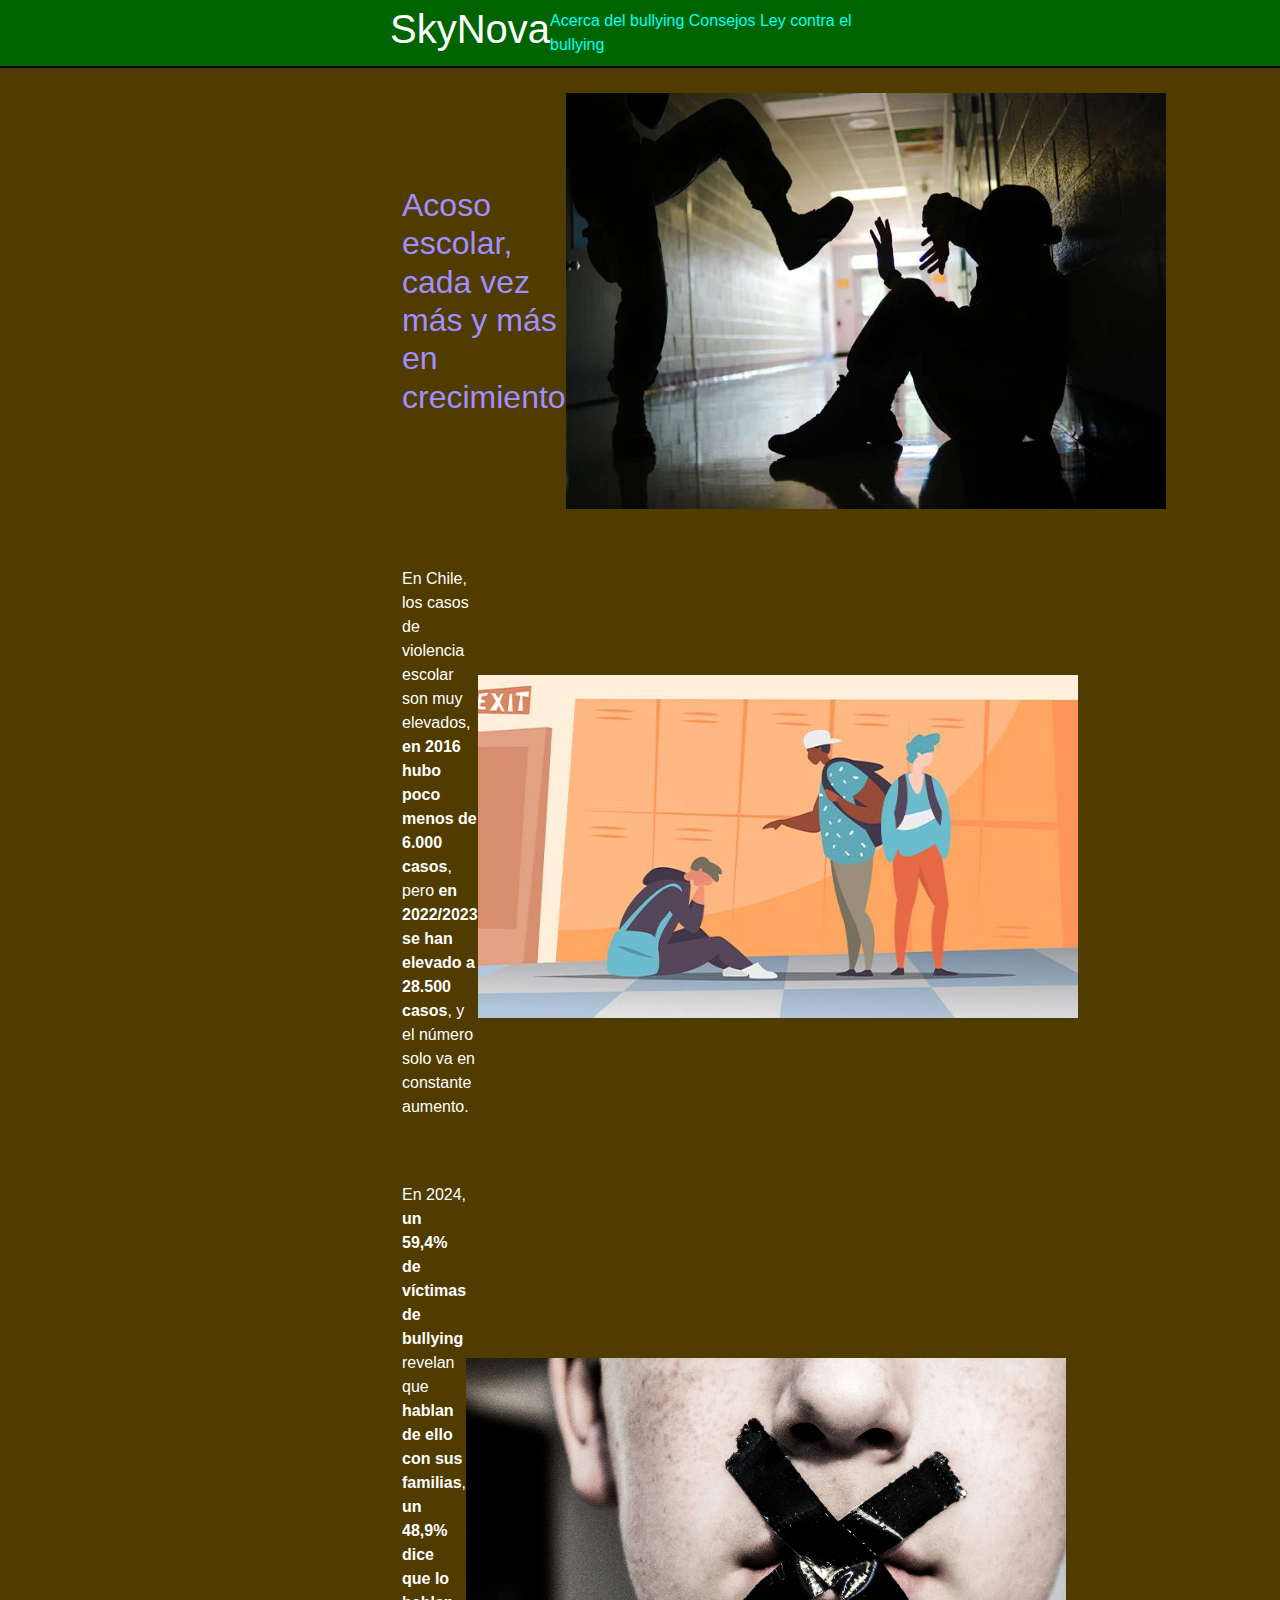
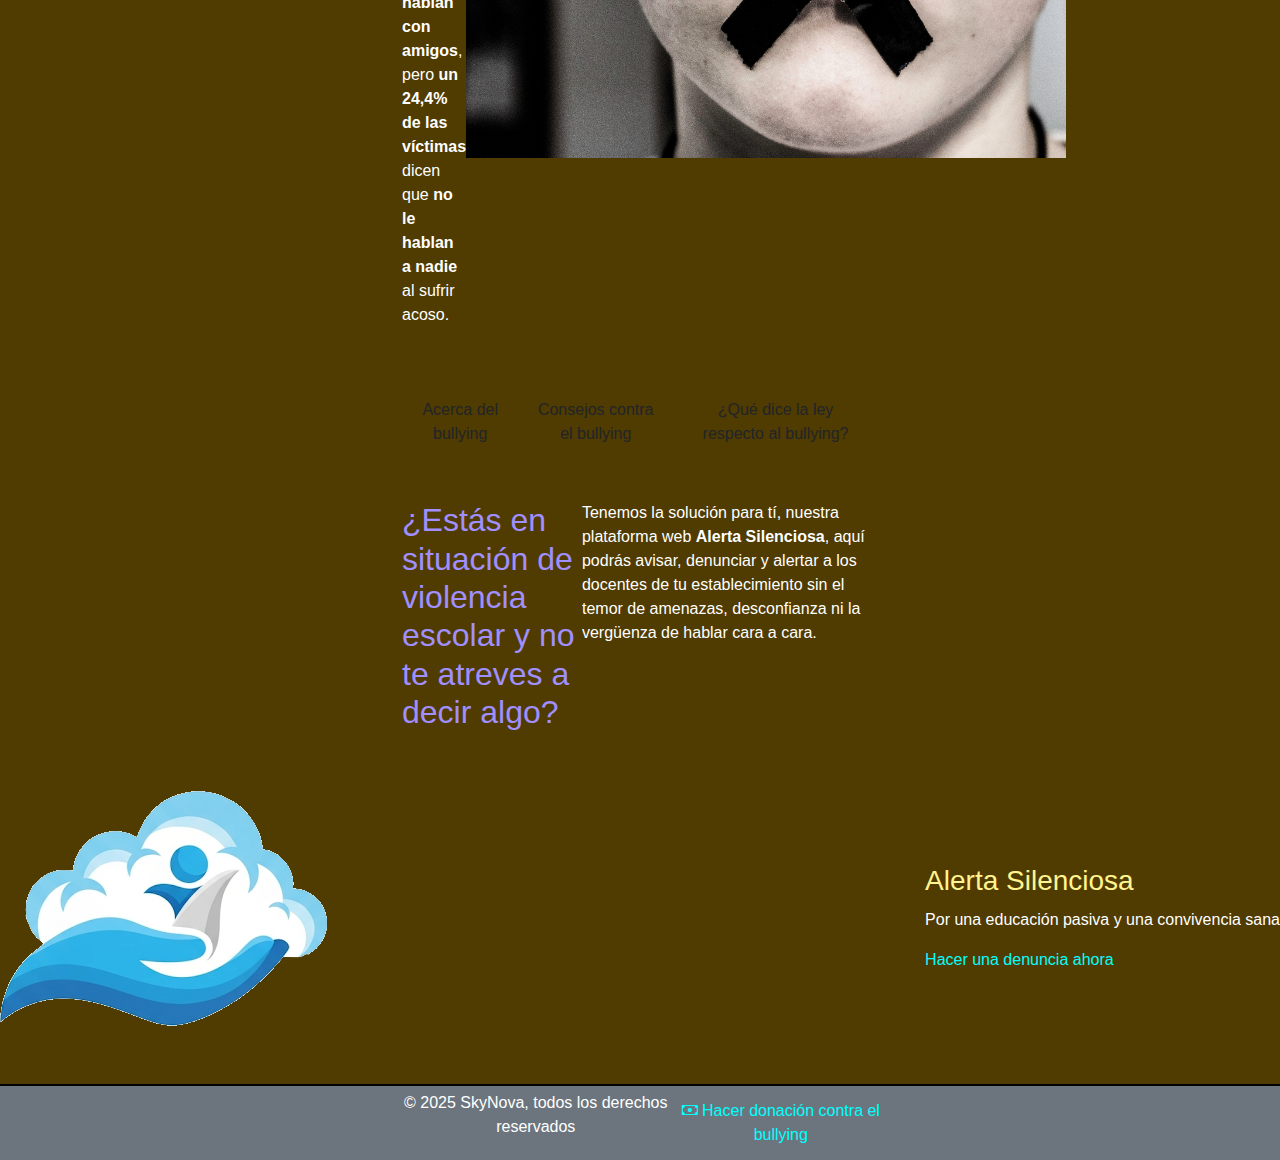
<file: index.html>
<!DOCTYPE html>
<html lang="es">

<head>
    <meta charset="UTF-8">
    <meta name="viewport" content="width=device-width, initial-scale=1.0">
    <link rel="shortcut icon" type="image/x-icon" href="static/images/icon.ico">
    <link rel="stylesheet" href="https://cdn.jsdelivr.net/npm/bootstrap-icons@1.13.1/font/bootstrap-icons.min.css">
    <link rel="stylesheet" href="https://cdn.jsdelivr.net/npm/bootstrap@5.3.7/dist/css/bootstrap.min.css">
    <link rel="stylesheet" href="static/css/style.css">
    <title>SkyNova</title>
</head>

<body>
    <nav>
        <div class="nav-container pt-0 d-flex justify-content-between align-items-center">
            <div class="nav-left">
                <h1 class="text-white">SkyNova</h1>
            </div>

            <div class="nav-right align-items-center">
                <a href="https://cuidateplus.marca.com/enfermedades/psicologicas/bullying.html">Acerca del bullying</a>
                <a href="https://kidshealth.org/es/teens/bullies.html">Consejos</a>
                <a href="https://www.bcn.cl/leychile/navegar?idNorma=1030087">Ley contra el bullying</a>
            </div>
        </div>
    </nav>

    <div class="container mt-4">
        <div class="d-flex justify-content-between align-items-center">
            <div class="h2-cont txt-cont">
                <h2>Acoso escolar, cada vez más y más en crecimiento</h2>
            </div>

            <img src="static/images/bullying1.png" alt="Situación de acoso" id="bullying1" class="shadow-img">
        </div>

        <div class="d-flex mt-5 align-items-center justify-content-between row-fst">

            <div class="txt-cont txt-1">
                <p>En Chile, los casos de violencia escolar son muy elevados, <strong>en 2016 hubo poco menos de 6.000
                        casos</strong>, pero <strong>en 2022/2023 se han elevado a 28.500 casos</strong>, y el número
                    solo va en constante aumento.</p>
            </div>
            
            <img src="static/images/bullying2.jpg" alt="Situación de intimidación" id="bullying2" class="shadow-img">
        </div>

        <div class="d-flex mt-5 align-items-center justify-content-between row-snd">
            <div class="txt-cont txt-2">
                <p>En 2024, <strong>un 59,4% de víctimas de bullying</strong> revelan que <strong>hablan de ello con sus
                        familias</strong>, <strong>un 48,9% dice que lo hablan con amigos</strong>, pero <strong>un
                        24,4% de las víctimas</strong> dicen que <strong>no le hablan a nadie</strong> al sufrir acoso.
                </p>
            </div>

            <img src="static/images/silent.jpg" alt="víctima silenciada" id="silent" class="shadow-img">
        </div>

        <div class="d-flex mt-5 justify-content-between row-trd">
            <button onclick="irAcercaDe()" class="btn btn1">Acerca del bullying</button>
            <button onclick="irConsejos()" class="btn btn2">Consejos contra el bullying</button>
            <button onclick="irLeyBullying()" class="btn btn3">¿Qué dice la ley respecto al bullying?</button>
        </div>

        <div class="d-flex mt-5 justify-content-between row-frd">
            <div class="txt-cont special-cont">
                <h2>¿Estás en situación de violencia escolar y no te atreves a decir algo?</h2>
            </div>

            <div class="txt-cont txt-3">
                <p>Tenemos la solución para tí, nuestra plataforma web <strong>Alerta Silenciosa</strong>, aquí podrás
                    avisar, denunciar y alertar a los docentes de tu establecimiento sin el temor de amenazas,
                    desconfianza ni la vergüenza de hablar cara a cara.</p>
            </div>
        </div>
    </div>

    <div class="last-box d-flex mt-5 justify-content-between align-items-center row-fth">
        <img src="static/images/skynova.png" alt="Logo SkyNova" class="logoimg">
        <div class="txt-cont plat-cont">
            <h3>Alerta Silenciosa</h3>
            <p>Por una educación pasiva y una convivencia sana</p>
            <a href="https://tuli-rh.github.io/AlertaSilenciosa_FERIATP_2025/" target="_blank">Hacer una denuncia ahora</a>
        </div>
    </div>

    <footer class="mt-5 bg-secondary">
        <div class="f-container d-flex justify-content-between align-items-center">
            <p class="text-white txt-f">© 2025 SkyNova, todos los derechos reservados</p>
            <a href="https://volandoenv.cl/donaciones" target="_blank" class="f-links"><i class="bi bi-cash"></i> Hacer
                donación contra el bullying</a>
        </div>
    </footer>

    <script src="https://cdn.jsdelivr.net/npm/bootstrap@5.3.7/dist/js/bootstrap.bundle.min.js"></script>
    <script src=/static/js/script.js></script>
</body>

</html>
</file>
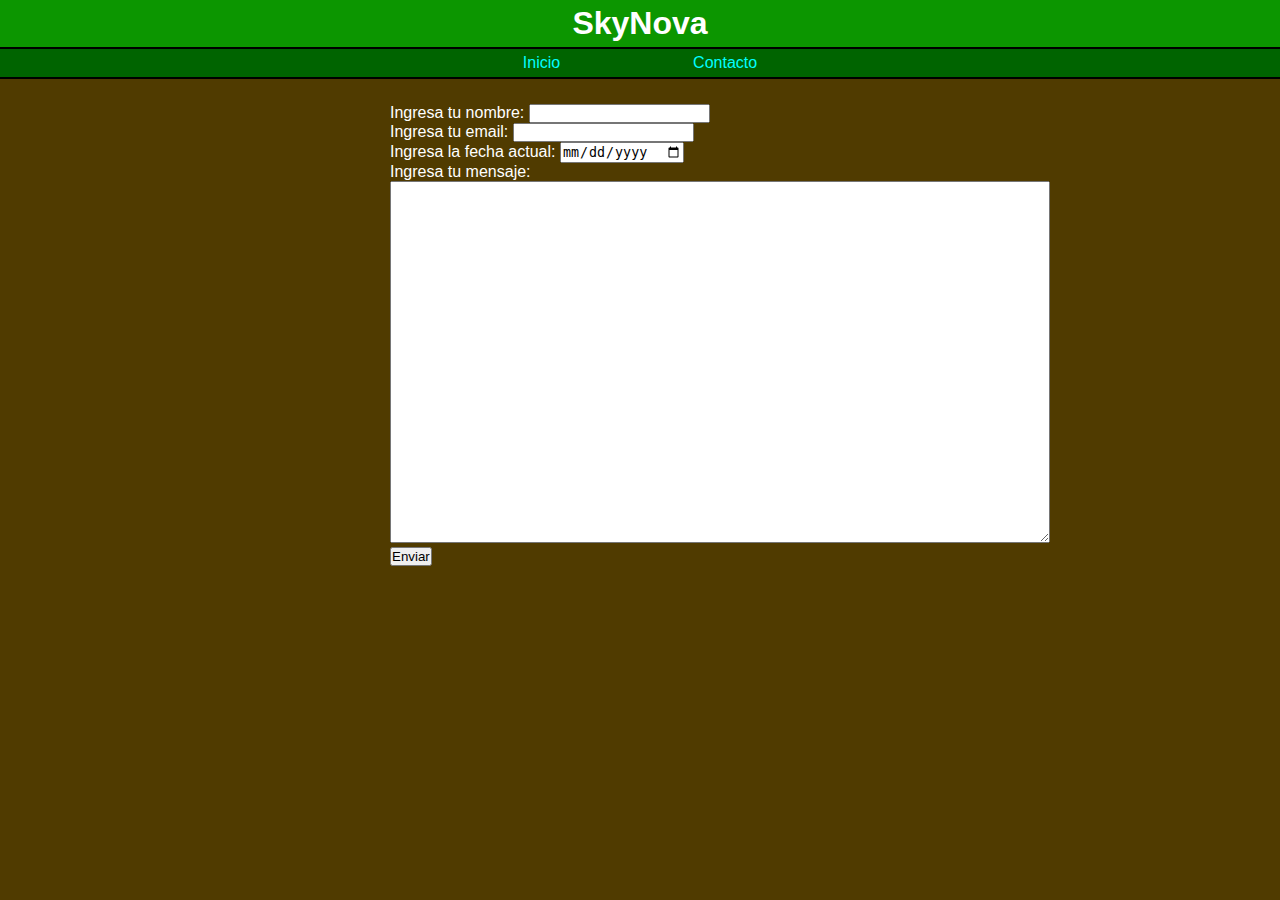
<file: pages/acercade.html>
<!-- Donovan Sáez, Ignacio Peña, Alexander Pino 3°C -->
<!DOCTYPE html>
<html lang="es">

<head>
    <meta charset="UTF-8">
    <meta name="viewport" content="width=device-width, initial-scale=1.0">
    <link rel="stylesheet" href="/static/css/style.css">
    <title>Contactando</title>
</head>

<body>
    <header>
        <h1>SkyNova</h1>
    </header>

    <nav>
        <div class="nav-container">
            <a href="/index.html">Inicio</a>
            <a href="/pages/contacto.html">Contacto</a>
        </div>
    </nav>

    <div class="container">
        <form method="get" action="emailto:krishnalopez@liceovvh.cl">
            <div class="name">
                <label for="name">Ingresa tu nombre: </label>
                <input id="name" name="name" type="text">
            </div>

            <div class="email">
                <label for="email">Ingresa tu email: </label>
                <input id="email" name="email" type="email">
            </div>

            <div class="date">
                <label for="date">Ingresa la fecha actual: </label>
                <input id="date" name="date" type="date">
            </div>

            <div class="message">
                <label for="message">Ingresa tu mensaje: </label>
                <textarea cols="80" rows="24"></textarea>
            </div>

            <input type="submit" value="Enviar">
        </form>
    </div>
</body>

</html>
</file>
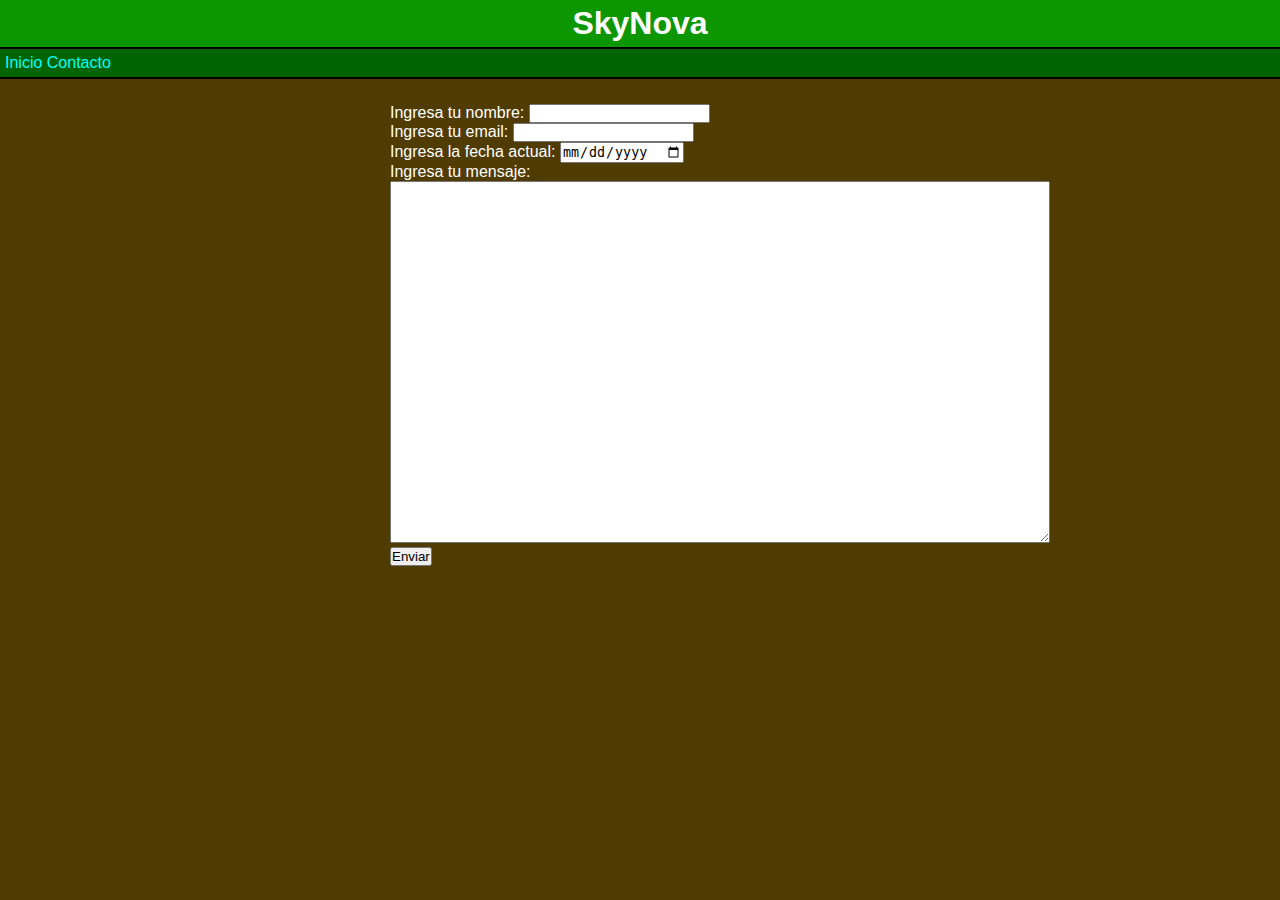
<file: pages/contacto.html>
<!-- Donovan Sáez, Ignacio Peña, Alexander Pino 3°C -->
<!DOCTYPE html>
<html lang="es">

<head>
    <meta charset="UTF-8">
    <meta name="viewport" content="width=device-width, initial-scale=1.0">
    <link rel="stylesheet" href="/static/css/style.css">
    <title>Contactando</title>
</head>

<body>
    <header>
        <h1>SkyNova</h1>
    </header>

    <nav>
        <a href="/index.html">Inicio</a>
        <a href="/pages/contacto.html">Contacto</a>
    </nav>

    <div class="container">
        <form method="get" action="emailto:krishnalopez@liceovvh.cl">
            <div class="name">
                <label for="name">Ingresa tu nombre: </label>
                <input id="name" name="name" type="text">
            </div>

            <div class="email">
                <label for="email">Ingresa tu email: </label>
                <input id="email" name="email" type="email">
            </div>

            <div class="date">
                <label for="date">Ingresa la fecha actual: </label>
                <input id="date" name="date" type="date">
            </div>

            <div class="message">
                <label for="message">Ingresa tu mensaje: </label>
                <textarea cols="80" rows="24"></textarea>
            </div>

            <input type="submit" value="Enviar">
        </form>
    </div>
</body>

</html>
</file>
<file: static/css/style.css>
/* Resetear estilos */
* {
    padding: 0;
    margin: 0;
    box-sizing: border-box;
}

body {
    color: #ffffff;
    font-family: sans-serif;
    text-align: left;
    background-color: #503b00;
}

header {
    background-color: #0c9600;
    border-bottom: 2px solid #000000;
    padding: 5px;
    text-align: center;
}

nav {
    background-color: #006400;
    border-bottom: 2px solid #000;
    padding: 5px;
    margin-bottom: 25px;
}

.nav-container {
    display: flex;
    justify-content: space-evenly;
    max-width: 500px;
    margin: 0 auto;
}

a {
    color: #00ffff;
    text-decoration: none;
    transition: color 0.2s;
}

a:hover {
    color: #ff0000;
    transition: color 0.2s;
}

.container {
    max-width: 500px;
    margin: 0 auto;
}

.row {
    margin-bottom: 25px;
}

h2 {
    color: #a08fff;
    margin-bottom: 10px;
}

h3 {
    color: #fff48f;
    margin: 10px 0;
}

h4 {
    color: #8fffa2;
    margin: 10px 0;
}

li {
    margin-bottom: 10px;
}

img {
    max-width: 600px;
    margin-bottom: 10px;
}

footer {
    background-color: #644900;
    border-top: 2px solid #000;
}

.f-container {
    text-align: center;
    max-width: 500px;
    margin: 0 auto;
    padding: 5px;
}
</file>
